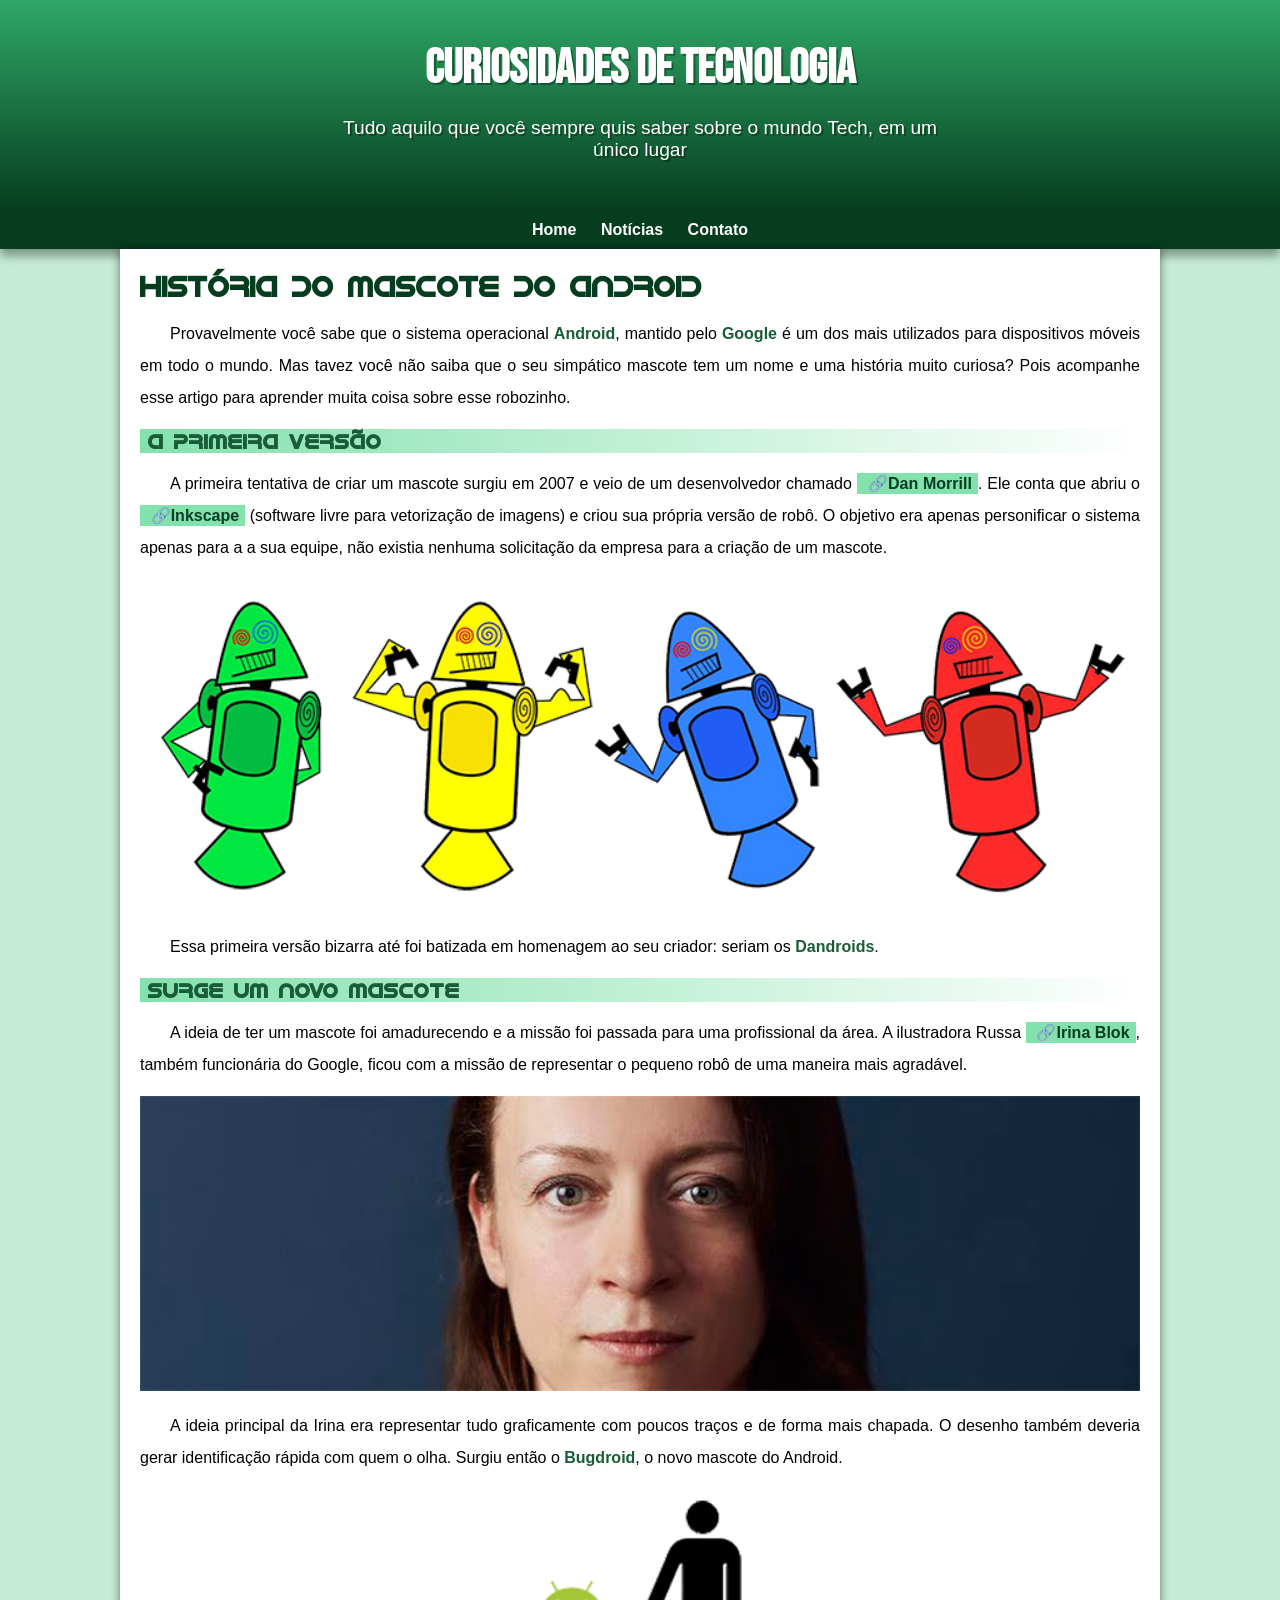
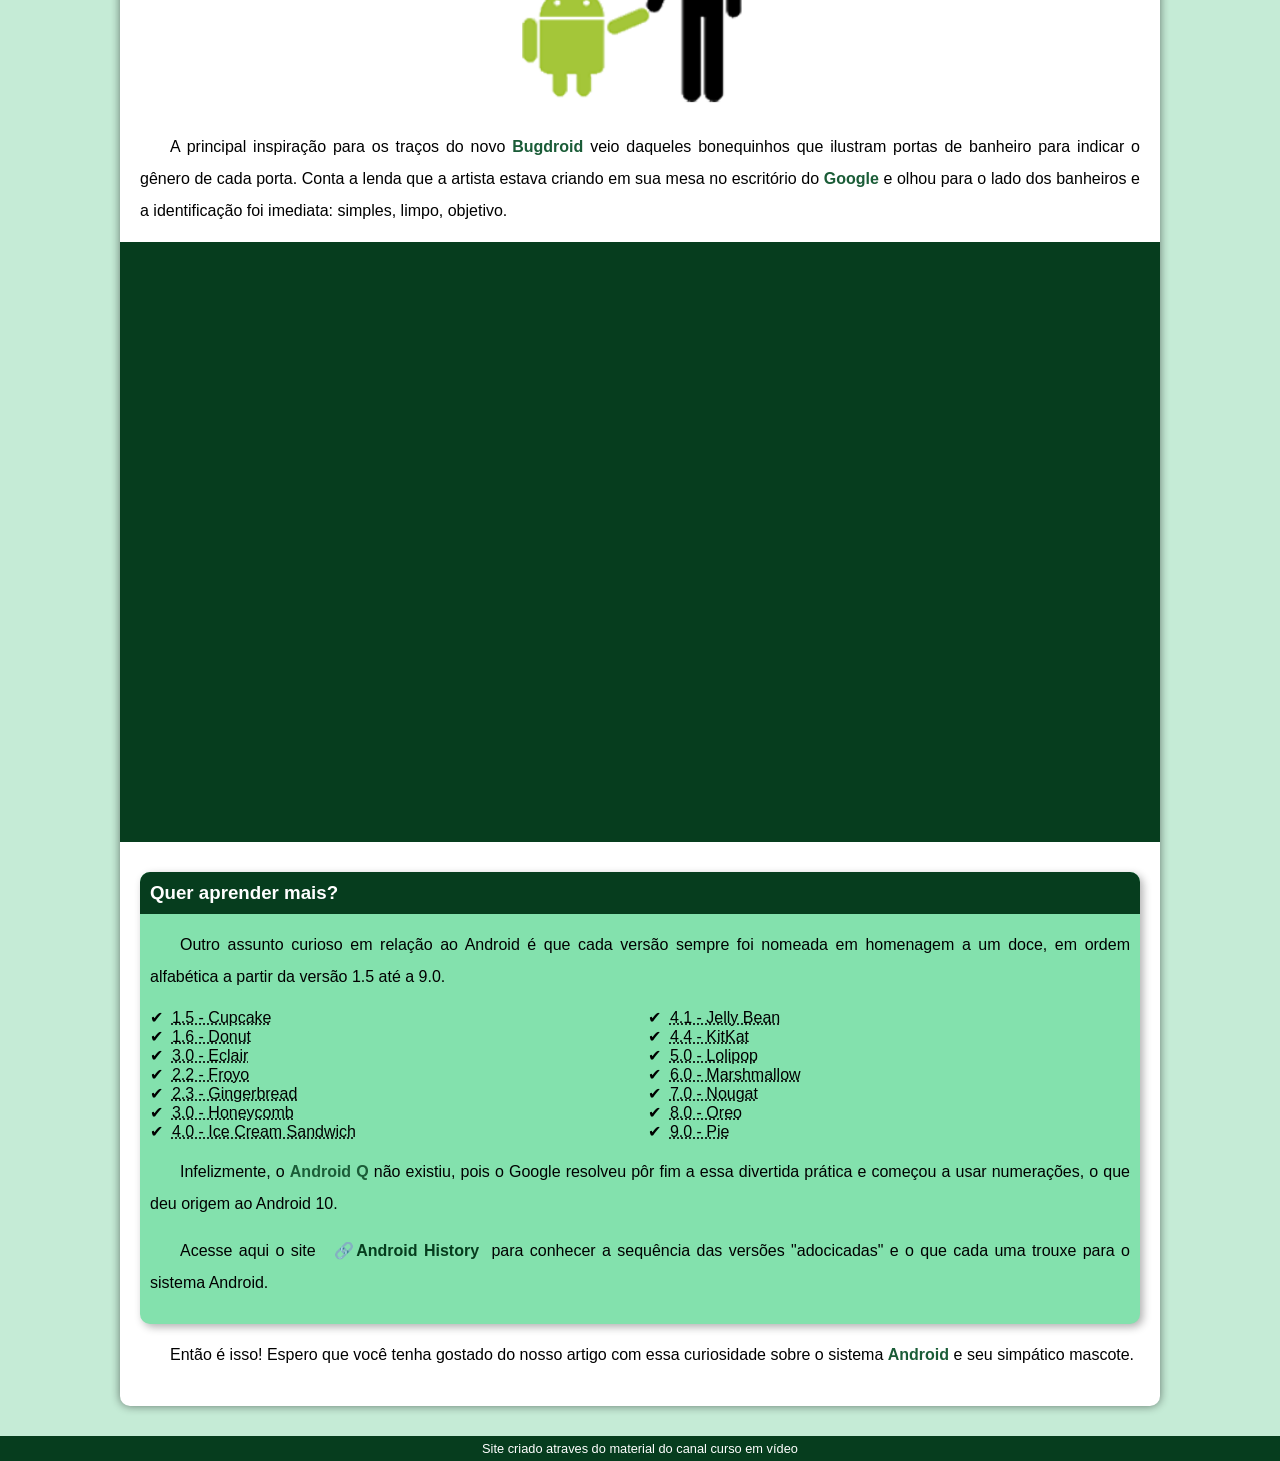
<file: index.html>
<!DOCTYPE html>
<html lang="pt-br">
<head>
    <meta charset="UTF-8">
    <meta http-equiv="X-UA-Compatible" content="IE=edge">
    <meta name="viewport" content="width=device-width, initial-scale=1.0">
    <title>Desafio 10</title>
    <link rel="shortcut icon" href="imagens/favicon.ico" type="bugdroid-favicon">
    <link rel="stylesheet" href="estilo/style.css">
</head>
<body>
    <header>
        <h1>Curiosidades de Tecnologia</h1>
        <p>Tudo aquilo que você sempre quis saber sobre o mundo Tech, em um único lugar</p>
    </header>
    <nav>
        <a href="#">Home</a>
        <a href="#">Notícias</a>
        <a href="#">Contato</a>
    </nav>
    <main>
        <article>
            <h1>História do Mascote do Android</h1>

            <p>Provavelmente você sabe que o sistema operacional <strong>Android</strong>, mantido pelo <strong>Google</strong> é um dos mais utilizados para dispositivos móveis em todo o mundo. Mas tavez você não saiba que o seu simpático mascote tem um nome e uma história muito curiosa? Pois acompanhe esse artigo para aprender muita coisa sobre esse robozinho.</p>

            <h2>A primeira versão</h2>

            <p>A primeira tentativa de criar um mascote surgiu em 2007 e veio de um desenvolvedor chamado <a href="https://androidcommunity.com/dan-morrill-shows-us-the-android-mascot-that-almost-was-20130103/" target="_blank" class="externo">Dan Morrill</a>. Ele conta que abriu o <a href="https://inkscape.org/pt-br/" class="externo" target="_blank">Inkscape</a> (software livre para vetorização de imagens) e criou sua própria versão de robô. O objetivo era apenas personificar o sistema apenas para a a sua equipe, não existia nenhuma solicitação da empresa para a criação de um mascote.</p>

            <picture>
                <source media="(max-width:670px)" srcset="imagens/dan-droids-pq.png">
                <img src="imagens/dan-droids.png" alt="mascote-android">
            </picture>

            <p>Essa primeira versão bizarra até foi batizada em homenagem ao seu criador: seriam os <strong>Dandroids</strong>.</p>

            <h2>Surge um novo mascote</h2>

            <p>A ideia de ter um mascote foi amadurecendo e a missão foi passada para uma profissional da área. A ilustradora Russa <a href="https://www.irinablok.com/android" class="externo" target="_blank">Irina Blok</a>, também funcionária do Google, ficou com a missão de representar o pequeno robô de uma maneira mais agradável.</p>

            <picture>
                <source media="(max-width:670px)" srcset="imagens/irina-blok-pq.jpg">
                <img src="imagens/irina-blok.jpg" alt="irinablok">
            </picture>

            <p>A ideia principal da Irina era representar tudo graficamente com poucos traços e de forma mais chapada. O desenho também deveria gerar identificação rápida com quem o olha. Surgiu então o <strong>Bugdroid</strong>, o novo mascote do Android.</p>

            <img src="imagens/bugdroid.png" class="pequena" alt="bugdroid">

            <p>A principal inspiração para os traços do novo <strong>Bugdroid</strong> veio daqueles bonequinhos que ilustram portas de banheiro para indicar o gênero de cada porta. Conta a lenda que a artista estava criando em sua mesa no escritório do <strong>Google</strong> e olhou para o lado dos banheiros e a identificação foi imediata: simples, limpo, objetivo.</p>

            <div class="video"><iframe width="560" height="315" src="https://www.youtube.com/embed/l2UDgpLz20M" title="YouTube video player" frameborder="0" allow="accelerometer; autoplay; clipboard-write; encrypted-media; gyroscope; picture-in-picture" allowfullscreen></iframe></div>
            
            <aside>
                <h3>Quer aprender mais? </h3>
                <p>Outro assunto curioso em relação ao Android é que cada versão sempre foi nomeada em homenagem a um doce, em ordem alfabética a partir da versão 1.5 até a 9.0.</p>
                <ul>
                    <li><abbr title="Bolo de copo">1.5 - Cupcake</abbr></li>
                    <li><abbr title="Rosquinha">1.6 - Donut</abbr></li>
                    <li><abbr title="Bomba de chocolate">3.0 - Eclair</abbr></li>
                    <li><abbr title="Iorgute gelado">2.2 - Froyo</abbr></li>
                    <li><abbr title="Biscoito de gengible">2.3 - Gingerbread</abbr></li>
                    <li><abbr title="Favo de mel">3.0 - Honeycomb</abbr></li>
                    <li><abbr title="Sanduíche de sorvete">4.0 - Ice Cream Sandwich</abbr></li>
                    <li><abbr title="Jujuba">4.1 - Jelly Bean</abbr></li>
                    <li><abbr title="KitKat">4.4 - KitKat</abbr></li>
                    <li><abbr title="Pirulito">5.0 - Lolipop</abbr></li>
                    <li><abbr title="Marshmallow">6.0 - Marshmallow</abbr></li>
                    <li><abbr title="Torrone">7.0 - Nougat</abbr></li>
                    <li><abbr title="Oreo">8.0 - Oreo</abbr></li>
                    <li><abbr title="Torta">9.0 - Pie</abbr></li>
                </ul>
                <p>Infelizmente, o <strong>Android Q</strong> não existiu, pois o Google resolveu pôr fim a essa divertida prática e começou a usar numerações, o que deu origem ao Android 10.</p>
                <p>Acesse aqui o site <a href="https://www.android.com/intl/en_uk/history/" class="externo" target="_blank">Android History</a> para conhecer a sequência das versões "adocicadas" e o que cada uma trouxe para o sistema Android.</p>
            </aside>

            <p>Então é isso! Espero que você tenha gostado do nosso artigo com essa curiosidade sobre o sistema <strong>Android</strong> e seu simpático mascote.</p>
        </article>
    </main>
    <footer>Site criado atraves do material do canal curso em vídeo</footer>
</body>
</html>
</file>
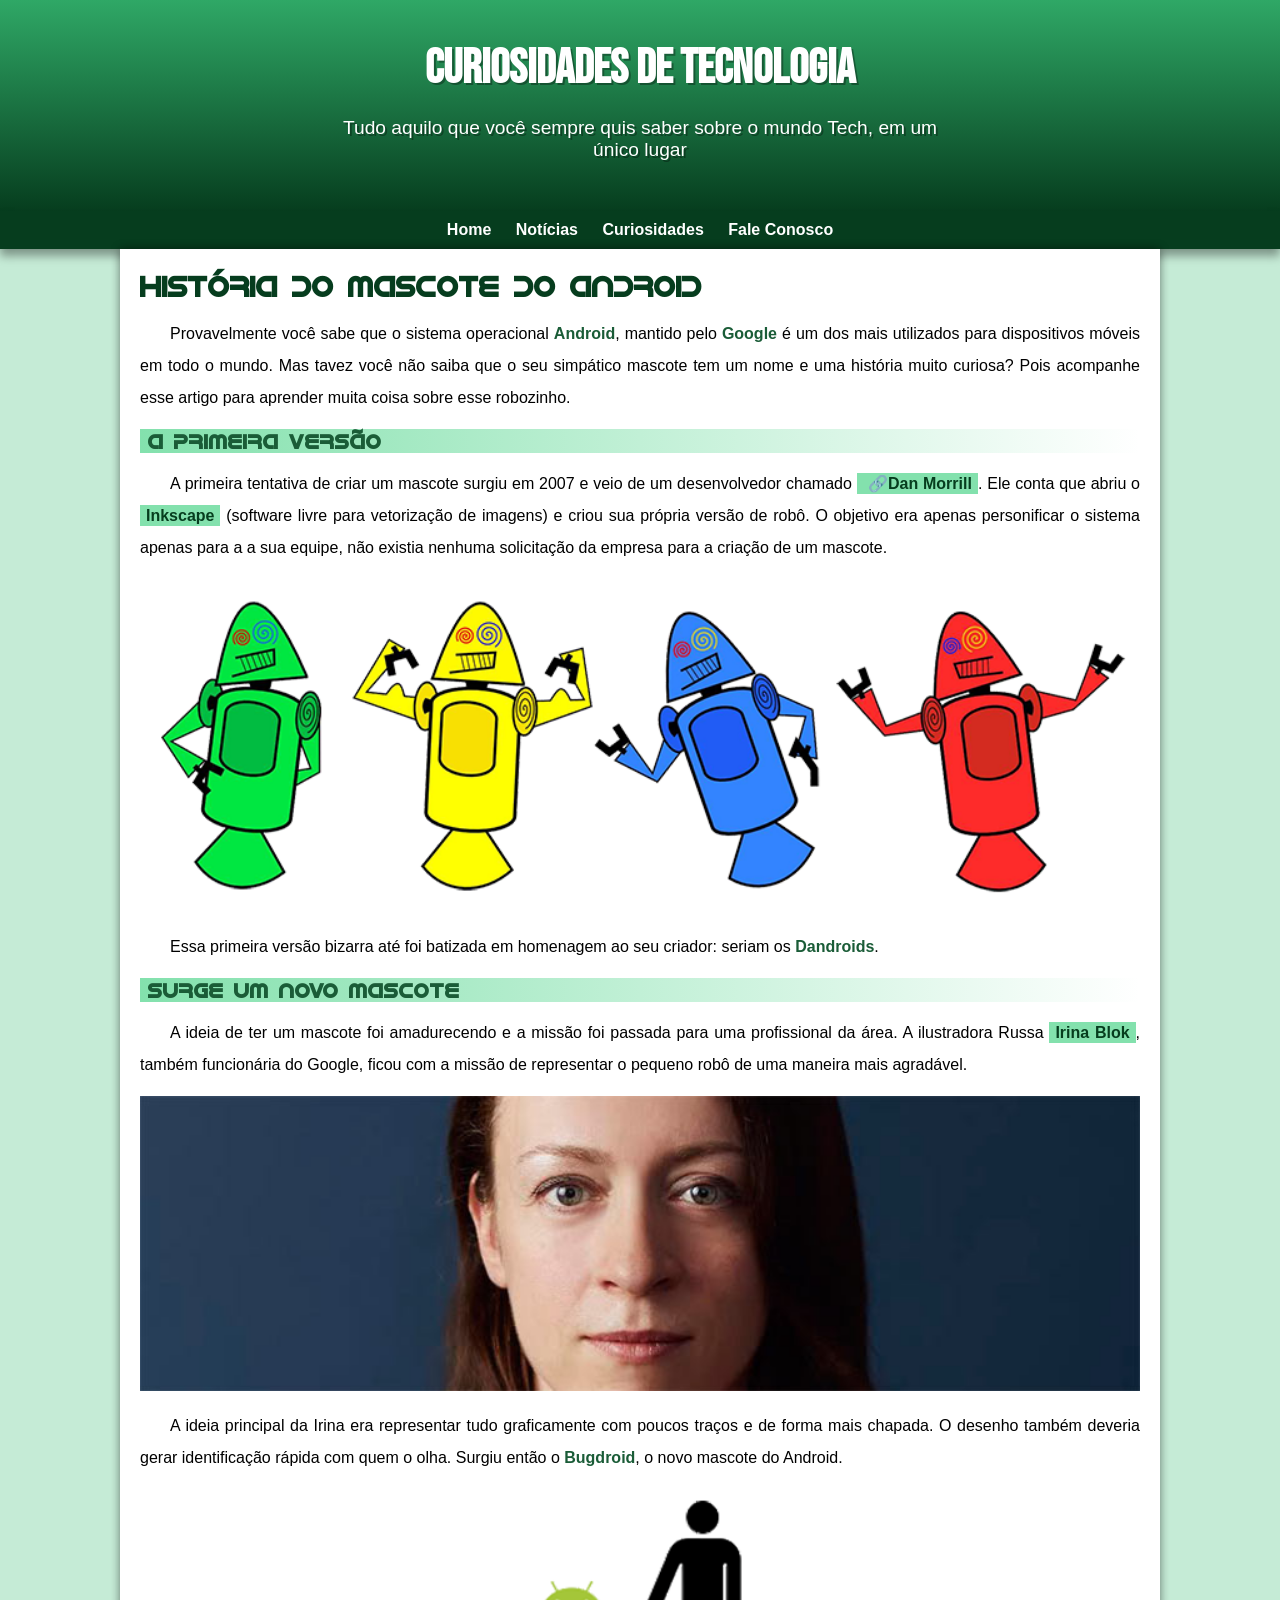
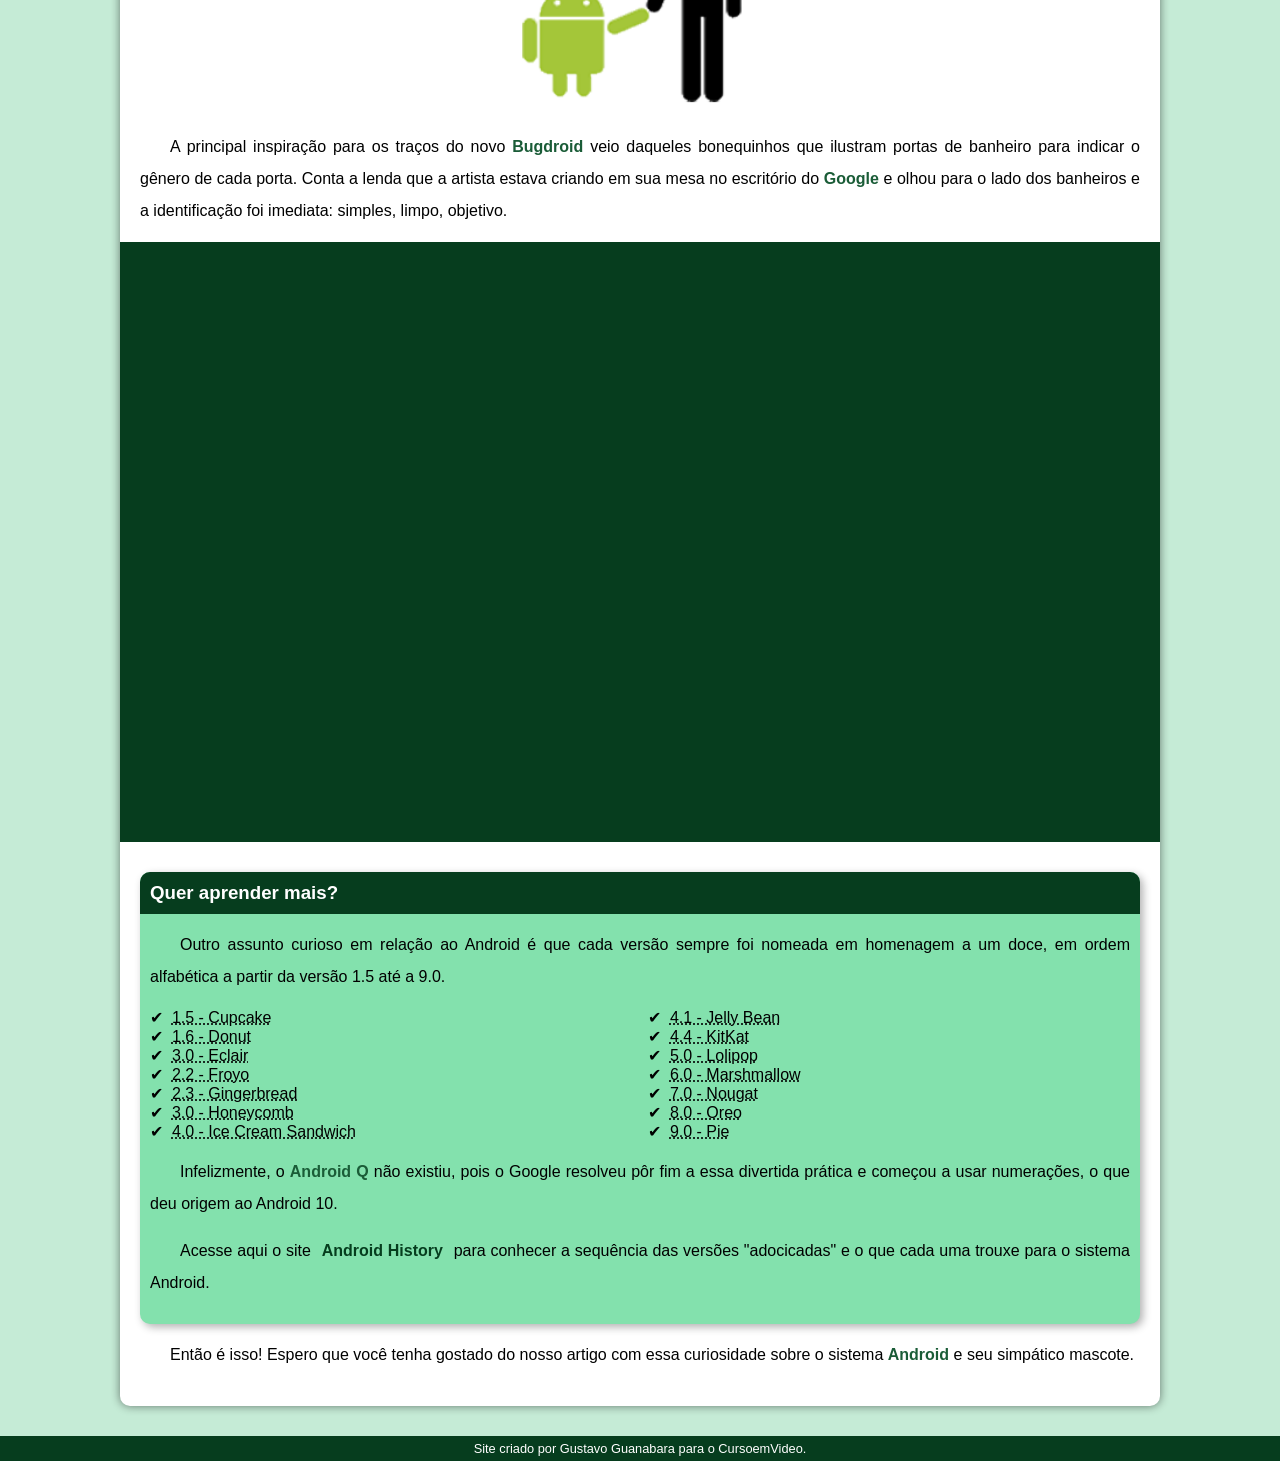
<file: android.html>
<!DOCTYPE html>
<html lang="pt-br">
<head>
    <meta charset="UTF-8">
    <meta http-equiv="X-UA-Compatible" content="IE=edge">
    <meta name="viewport" content="width=device-width, initial-scale=1.0">
    <title>Desafio 10</title>
    <link rel="shortcut icon" href="imagens/favicon.ico" type="bugdroid-favicon">
    <link rel="stylesheet" href="estilo/style.css">
</head>
<body>
    <header>
        <h1>Curiosidades de Tecnologia</h1>
        <p>Tudo aquilo que você sempre quis saber sobre o mundo Tech, em um único lugar</p>
    </header>
    <nav>
        <a href="#">Home</a>
        <a href="#">Notícias</a>
        <a href="#">Curiosidades</a>
        <a href="#">Fale Conosco</a>
    </nav>
    <main>
        <article>
            <h1>História do Mascote do Android</h1>

            <p>Provavelmente você sabe que o sistema operacional <strong>Android</strong>, mantido pelo <strong>Google</strong> é um dos mais utilizados para dispositivos móveis em todo o mundo. Mas tavez você não saiba que o seu simpático mascote tem um nome e uma história muito curiosa? Pois acompanhe esse artigo para aprender muita coisa sobre esse robozinho.</p>

            <h2>A primeira versão</h2>

            <p>A primeira tentativa de criar um mascote surgiu em 2007 e veio de um desenvolvedor chamado <a href="https://androidcommunity.com/dan-morrill-shows-us-the-android-mascot-that-almost-was-20130103/" target="_blank" class="externo">Dan Morrill</a>. Ele conta que abriu o <a href="https://inkscape.org/pt-br/" target="_blank">Inkscape</a> (software livre para vetorização de imagens) e criou sua própria versão de robô. O objetivo era apenas personificar o sistema apenas para a a sua equipe, não existia nenhuma solicitação da empresa para a criação de um mascote.</p>

            <picture>
                <source media="(max-width:670px)" srcset="imagens/dan-droids-pq.png">
                <img src="imagens/dan-droids.png" alt="mascote-android">
            </picture>

            <p>Essa primeira versão bizarra até foi batizada em homenagem ao seu criador: seriam os <strong>Dandroids</strong>.</p>

            <h2>Surge um novo mascote</h2>

            <p>A ideia de ter um mascote foi amadurecendo e a missão foi passada para uma profissional da área. A ilustradora Russa <a href="https://www.irinablok.com/android" target="_blank">Irina Blok</a>, também funcionária do Google, ficou com a missão de representar o pequeno robô de uma maneira mais agradável.</p>

            <picture>
                <source media="(max-width:670px)" srcset="imagens/irina-blok-pq.jpg">
                <img src="imagens/irina-blok.jpg" alt="irinablok">
            </picture>

            <p>A ideia principal da Irina era representar tudo graficamente com poucos traços e de forma mais chapada. O desenho também deveria gerar identificação rápida com quem o olha. Surgiu então o <strong>Bugdroid</strong>, o novo mascote do Android.</p>

            <img src="imagens/bugdroid.png" class="pequena" alt="bugdroid">

            <p>A principal inspiração para os traços do novo <strong>Bugdroid</strong> veio daqueles bonequinhos que ilustram portas de banheiro para indicar o gênero de cada porta. Conta a lenda que a artista estava criando em sua mesa no escritório do <strong>Google</strong> e olhou para o lado dos banheiros e a identificação foi imediata: simples, limpo, objetivo.</p>

            <div class="video"><iframe width="560" height="315" src="https://www.youtube.com/embed/l2UDgpLz20M" title="YouTube video player" frameborder="0" allow="accelerometer; autoplay; clipboard-write; encrypted-media; gyroscope; picture-in-picture" allowfullscreen></iframe></div>
            
            <aside>
                <h3>Quer aprender mais? </h3>
                <p>Outro assunto curioso em relação ao Android é que cada versão sempre foi nomeada em homenagem a um doce, em ordem alfabética a partir da versão 1.5 até a 9.0.</p>
                <ul>
                    <li><abbr title="Bolo de copo">1.5 - Cupcake</abbr></li>
                    <li><abbr title="Rosquinha">1.6 - Donut</abbr></li>
                    <li><abbr title="Bomba de chocolate">3.0 - Eclair</abbr></li>
                    <li><abbr title="Iorgute gelado">2.2 - Froyo</abbr></li>
                    <li><abbr title="Biscoito de gengible">2.3 - Gingerbread</abbr></li>
                    <li><abbr title="Favo de mel">3.0 - Honeycomb</abbr></li>
                    <li><abbr title="Sanduíche de sorvete">4.0 - Ice Cream Sandwich</abbr></li>
                    <li><abbr title="Jujuba">4.1 - Jelly Bean</abbr></li>
                    <li><abbr title="KitKat">4.4 - KitKat</abbr></li>
                    <li><abbr title="Pirulito">5.0 - Lolipop</abbr></li>
                    <li><abbr title="Marshmallow">6.0 - Marshmallow</abbr></li>
                    <li><abbr title="Torrone">7.0 - Nougat</abbr></li>
                    <li><abbr title="Oreo">8.0 - Oreo</abbr></li>
                    <li><abbr title="Torta">9.0 - Pie</abbr></li>
                </ul>
                <p>Infelizmente, o <strong>Android Q</strong> não existiu, pois o Google resolveu pôr fim a essa divertida prática e começou a usar numerações, o que deu origem ao Android 10.</p>
                <p>Acesse aqui o site <a href="https://www.android.com/intl/en_uk/history/" target="_blank">Android History</a> para conhecer a sequência das versões "adocicadas" e o que cada uma trouxe para o sistema Android.</p>
            </aside>

            <p>Então é isso! Espero que você tenha gostado do nosso artigo com essa curiosidade sobre o sistema <strong>Android</strong> e seu simpático mascote.</p>
        </article>
    </main>
    <footer>Site criado por Gustavo Guanabara para o CursoemVideo.</footer>
</body>
</html>
</file>
<file: estilo/style.css>
@charset "UTF-8";

@import url('https://fonts.googleapis.com/css2?family=Bebas+Neue&display=swap');

@font-face {
    font-family: 'Android';
    src:url('../fontes/idroid.otf') format('opentype');
    font-weight: normal;
}

:root {
    --cor0:#C5EBD6 ;
    --cor1:#83E1AD ;
    --cor2:#3DDC84 ;
    --cor3:#2FA866 ;
    --cor4:#1A5C37 ;
    --cor5:#063D1E ;

    --fonte-padrao: Arial, Verdana, Helvetica, sans-serif;
    --fonte-destaque: 'Bebas Neue', cursive;
    --fonte-android: 'Android', cursive;
}

* {
    margin: 0px;
    padding: 0px;
}

body {
    background-color: var(--cor0);
    font-family: var(--fonte-padrao);
}

header {
    background-image: linear-gradient(to bottom, var(--cor3), var(--cor5));
    min-height: 150px;
    text-align: center;
    padding-top: 40px;
}

header > h1 {
    color: white;
    font-family: var(--fonte-destaque);
    font-size: 3em;
    margin-bottom: 20px;
    text-shadow: 2px 2px 0px rgba(0, 0, 0, 0.329);
}

header > p {
    font-family: var(--fonte-padrao);
    font-size: 1.2em;
    color: white;
    max-width: 600px;
    margin: auto;
    padding-bottom: 50px;
    padding-left: 10px;
    padding-right: 10px;
    text-shadow: 2px 2px 0px rgba(0, 0, 0, 0.329);
}

nav {
    background-color: var(--cor5);
    padding: 10px;
    box-shadow: 0px 7px 9px rgba(0, 0, 0, 0.363);
    text-align: center;
}

nav > a {
    color: white;
    padding: 10px;
    text-decoration: none;
    font-weight: bold;
}

nav > a:hover {
    background-color: var(--cor3);
    color: var(--cor5);
    transition-duration: 0.5s;
}

a.externo::before {
    content: '\00A0\1F517';
}

main {
    min-width: 300px;
    max-width: 1000px;
    margin: auto;
    margin-bottom: 30px;
    padding: 20px;
    background-color: white;
    box-shadow: 0px 0px 10px rgba(0, 0, 0, 0.493);
    border-bottom-left-radius: 10px;
    border-bottom-right-radius: 10px;
}

main h1 {
    color: var(--cor5);
    font-family: var(--fonte-android);
    font-size: 1.8em;
}

main h2 {
    font-family: var(--fonte-android);
    color: var(--cor4);
    font-size: 1.3em;
    background-image: linear-gradient(to right, var(--cor1), transparent);
    text-indent: 8px;
}

main img {
    width: 100%;
}

main img.pequena {
    max-width: 350px;
    display: block;
    margin: auto;
}

main p {
    margin: 15px 0px;
    text-align: justify;
    text-indent: 30px;
    font-size: 1em;
    line-height: 2em;
}

main strong {
    color: var(--cor4);
    font-weight: bold;
}

main a {
    text-decoration: none;
    font-weight: bold;
    color: var(--cor5);
    background-color: var(--cor1);
    padding: 2px 6px;
}

main a:hover {
    text-decoration: underline;
    color: var(--cor4);
}

div.video {
    background-color: var(--cor5);
    margin: 0px -20px 30px -20px;
    padding: 20px;
    padding-bottom: 58%;
    position: relative;
    
}

div.video > iframe {
    position: absolute;
    top: 5%;
    left: 5%;
    width: 90%;
    height: 90%;
}

aside {
    background-color: var(--cor1);
    padding: 10px;
    border-radius: 10px;
    box-shadow: 3px 3px 8px rgba(0, 0, 0, 0.308);
}

aside > h3 {
    background-color: var(--cor5);
    color: white;
    padding: 10px;
    margin: -10px -10px 0px -10px;
    border-radius: 10px 10px 0px 0px;
}

aside > ul {
    list-style-type: '\2714\00A0\00A0';
    list-style-position: inside;
    columns: 2;
}

footer {
    background-color: var(--cor5);
    color: white;
    text-align: center;
    font-size: 0.8em;
    padding: 5px;
}
</file>
